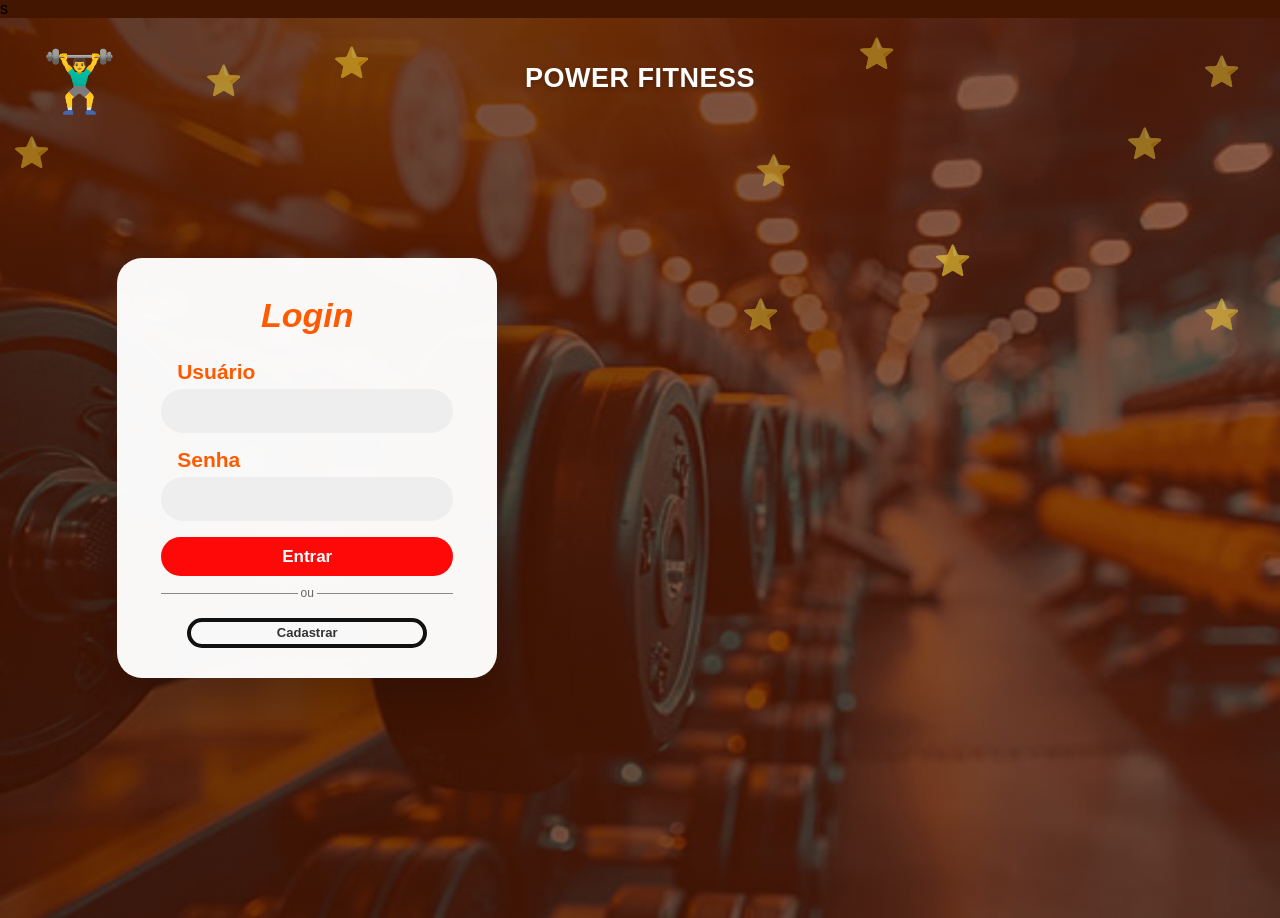
<file: codigo/index.html>
<!DOCTYPE html>
<html lang="pt-BR">
<head>
    <meta charset="UTF-8">
    <meta name="viewport" content="width=device-width, initial-scale=1.0">

    <title>Power Fitness - Login</title>s
    <link rel="stylesheet" href="style.css">
</head>

<body>
    <main class="login-page">
        <div class="overlay"></div>
        <div class="stars">
            <span class="star star-1">⭐</span>
            <span class="star star-2">⭐</span>
            <span class="star star-3">⭐</span>
            <span class="star star-4">⭐</span>
            <span class="star star-5">⭐</span>
            <span class="star star-6">⭐</span>
            <span class="star star-7">⭐</span>
            <span class="star star-8">⭐</span>
            <span class="star star-9">⭐</span>
            <span class="star star-10">⭐</span>
        </div>
        <header class="header">

            <div class="logo">
                <span>🏋️‍♂️</span>
            </div>

            <h1>POWER FITNESS</h1>

        </header>
        <section class="login-card">

            <h2>Login</h2>

            <form id="loginForm">

                <div class="input-group">
                    <label for="usuario">Usuário</label>

                    <input
                        type="text"
                        id="usuario"
                        name="usuario"
                        autocomplete="username"
                        required
                    >
                </div>

                <div class="input-group">
                    <label for="senha">Senha</label>

                    <input
                        type="password"
                        id="senha"
                        name="senha"
                        autocomplete="current-password"
                        required
                    >
                </div>

                <button type="submit" class="btn-login">
                    Entrar
                </button>

            </form>
            <div class="divider">
                <span></span>
                <small>ou</small>
                <span></span>
            </div>
            <button class="btn-register" id="registerButton">
                Cadastrar
            </button>

        </section>
    </main>
    <script src="script.js"></script>
</body>
</html>
</file>
<file: codigo/style.css>
* {
    margin: 0;
    padding: 0;
    box-sizing: border-box;
}
:root {
    --orange: #ff5a00;
    --orange-dark: #b93600;
    --red: #ff0808;
    --white: #ffffff;
    --input: #eeeeee;
}
body {
    font-family: "Roboto", Arial, sans-serif;
    background: #421600;
}
.login-page {
    min-height: 100vh;
    width: 100%;
    position: relative;
    display: flex;
    align-items: center;
    justify-content: center;
    overflow: hidden;
    background-size: cover;
    background-position: center;
}
.overlay {
    position: absolute;
    inset: 0;
    background:
        linear-gradient(
            90deg,
            rgba(75, 20, 0, 0.78) 0%,
            rgba(154, 54, 4, 0.55) 38%,
            rgba(110, 32, 0, 0.45) 100%
        );
    background-image: url(./teste.jpg);
    background-repeat: no-repeat;
    background-size: cover;
}

.overlay::before {
    content: "";
    position: absolute;
    inset: 0;
    background:
        linear-gradient(
            90deg,
            rgba(70, 20, 0, 0.78),
            rgba(90, 25, 0, 0.70)
        );
}
.header {
    position: absolute;
    top: 45px;
    left: 0;
    width: 100%;
    display: flex;
    justify-content: center;
    align-items: center;
}
.header h1 {
    color: white;
    font-size: 27px;
    font-weight: 900;
    letter-spacing: 0.5px;
    text-shadow:
        0 2px 5px rgba(0, 0, 0, 0.25);
}
.logo {
    position: absolute;
    left: 42px;
    top: -17px;
    width: 70px;
    height: 70px;
    align-items: center;
    justify-content: center;
}
.logo span {
    color: white;
    font-size: 60px;
    transform: rotate(180deg);
}
.login-card {
    position: relative;
    width: 380px;
    min-height: 405px;
    margin-right: 52%;
    padding: 38px 44px 30px;
    background: rgba(255, 255, 255, 0.97);
    border-radius: 25px;
    box-shadow:
        0 15px 40px rgba(0, 0, 0, 0.20);
}
.login-card h2 {
    text-align: center;
    margin-bottom: 25px;
    color: var(--orange);
    font-size: 34px;
    font-style: italic;
    font-weight: 900;
}
.input-group {
    margin-bottom: 15px;
}
.input-group label {
    display: block;
    margin-left: 16px;
    margin-bottom: 5px;
    color: var(--orange);
    font-size: 21px;
    font-weight: 700;
}
.input-group input {
    display: block;
    width: 100%;
    height: 44px;
    padding: 0 18px;
    border: none;
    outline: none;
    border-radius: 30px;
    background: var(--input);
    color: #333;
    font-size: 17px;
}
.input-group input:focus {
    background: #e4e4e4;
    box-shadow:
        0 0 0 2px rgba(255, 90, 0, 0.25);
}
.btn-login {
    width: 100%;
    height: 39px;
    margin-top: 1px;
    border: none;
    border-radius: 25px;
    background: var(--red);
    color: white;
    font-size: 17px;
    font-weight: 700;
    cursor: pointer;
    transition:
        transform 0.15s,
        background 0.2s,
        box-shadow 0.2s;
}
.btn-login:hover {
    background: #d90000;
    box-shadow:
        0 5px 15px rgba(255, 0, 0, 0.25);
}
.btn-login:active {
    transform: scale(0.98);
}
.divider {
    display: flex;
    align-items: center;
    width: 100%;
    margin: 10px 0 18px;
}
.divider span {
    height: 1px;
    flex: 1;
    background: #888;
}
.divider small {
    color: #666;
    font-size: 12px;
    margin: 0 3px;
}
.btn-register {
    display: block;
    width: 82%;
    height: 30px;
    margin: 0 auto;
    border: 4px solid #111;
    border-radius: 15px;
    background: transparent;
    color: #333;
    font-size: 13px;
    font-weight: 700;
    line-height: 10px;
    cursor: pointer;
    transition: 0.2s;
}
.btn-register:hover {
    background: #111;
    color: white;
}
.stars {
    position: absolute;
    inset: 0;
    pointer-events: none;
}
.star {
    position: absolute;
    color: rgba(255, 255, 255, 0.45);
    font-size: 30px;
}
.star-1 {
    left: 1%;
    top: 13%;
}
.star-2 {
    left: 16%;
    top: 5%;
    color: rgba(255, 91, 0, .5);
}
.star-3 {
    left: 26%;
    top: 3%;
    color: rgba(255, 92, 0, .5);
}
.star-4 {
    left: 59%;
    top: 15%;
}
.star-5 {
    left: 67%;
    top: 2%;
}
.star-6 {
    left: 73%;
    top: 25%;
    color: rgba(255, 90, 0, .6);
}
.star-7 {
    left: 88%;
    top: 12%;
}
.star-8 {
    left: 94%;
    top: 4%;
}
.star-9 {
    left: 94%;
    top: 31%;
    color: rgba(255, 100, 0, .5);
}
.star-10 {
    left: 58%;
    top: 31%;
}
@keyframes sparkle {
    0%, 100% {
        transform: scale(0.85);
        opacity: 0.35;
    }
    50% {
        transform: scale(1.15);
        opacity: 0.8;
    }
}
@keyframes cardAppear {
    from {
        opacity: 0;
        transform: translateX(-30px);
    }
    to {
        opacity: 1;
        transform: translateX(0);
    }
}
@media (max-width: 850px) {
    .login-card {
        margin-right: 35%;
    }
}
@media (max-width: 600px) {
    .login-page {
        background-position: 65% center;
    }
    .overlay {
        background:
            linear-gradient(
                90deg,
                rgba(70, 20, 0, 0.78),
                rgba(90, 25, 0, 0.70)
            );
    }
    .header {
        top: 30px;
    }
    .header h1 {
        font-size: 23px;
    }
    .logo {
        left: 18px;
        top: -8px;
    }
    .logo span {
        font-size: 42px;
    }
    .login-card {
        width: calc(100% - 40px);
        max-width: 380px;
        margin: 60px 20px 0;
        padding: 32px 28px 28px;
        border-radius: 23px;
    }
    .login-card h2 {
        font-size: 30px;
    }
    .input-group label {
        font-size: 19px;
    }
}
@media (max-width: 380px) {
    .login-card {
        width: calc(100% - 25px);
        margin-left: 12px;
        margin-right: 12px;
        padding-left: 22px;
        padding-right: 22px;
    }
}
</file>
